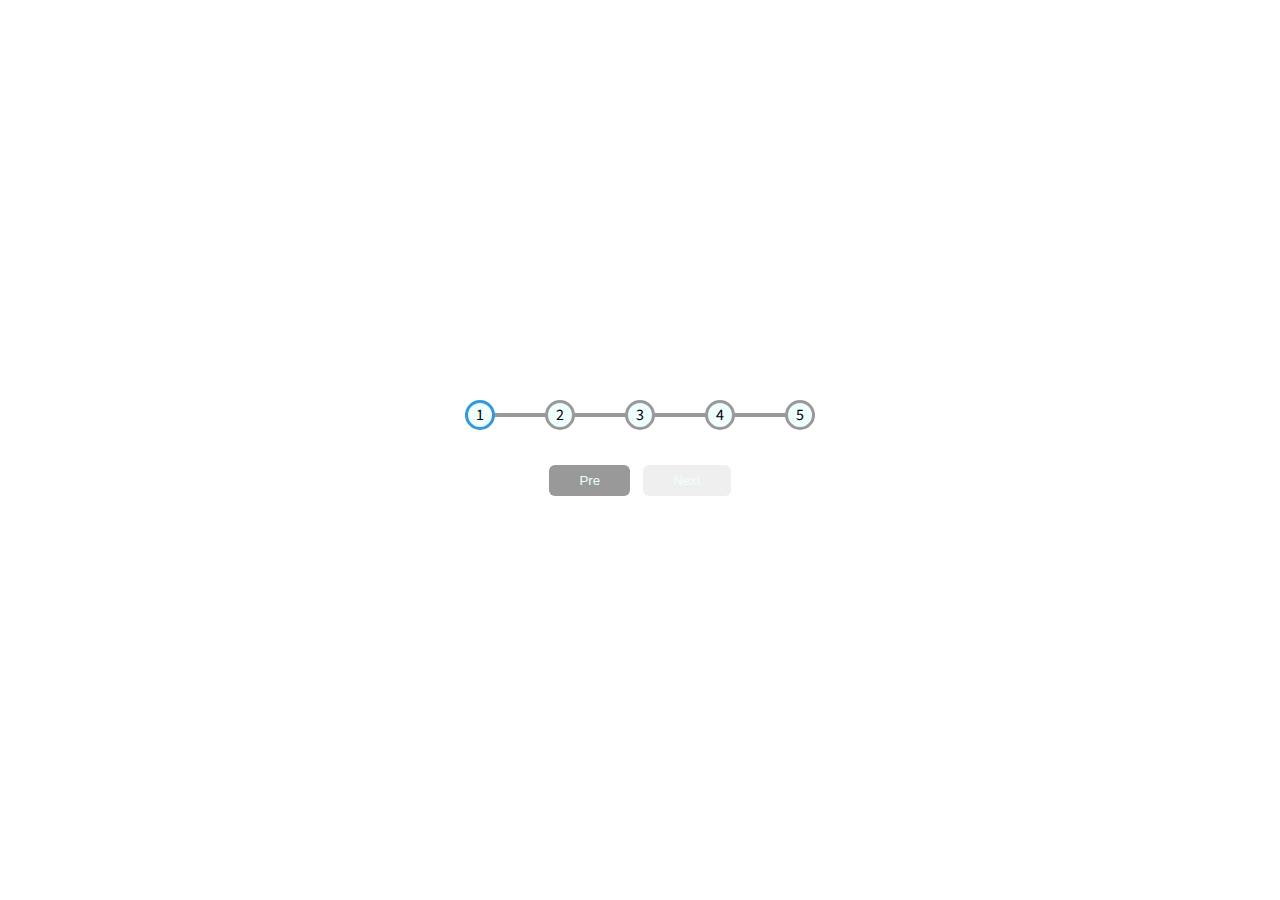
<file: 2.Progressive Steps/index.html>
<!DOCTYPE html>
<html lang="en">
  <head>
    <meta charset="UTF-8" />
    <meta http-equiv="X-UA-Compatible" content="IE=edge" />
    <meta name="viewport" content="width=device-width, initial-scale=1.0" />
    <title>Progressive Card</title>
    <!-- css -->
    <link rel="stylesheet" href="style.css" />
  </head>
  <body>
    <div class="container">
      <div class="progress-container">
        <div class="progress" id="progress"></div>
        <div class="circle active">1</div>
        <div class="circle">2</div>
        <div class="circle">3</div>
        <div class="circle">4</div>
        <div class="circle">5</div>
      </div>
      <button class="btn" id="prev" disabled>Pre</button>
      <button class="btn" id="next">Next</button>
    </div>

    <!-- js -->
    <script src="index.js"></script>
  </body>
</html>
</file>
<file: 2.Progressive Steps/style.css>
@import url('https://fonts.googleapis.com/css2?family=Source+Sans+Pro:wght@600&display=swap');
*{
    
    box-sizing: border-box;
}
:root{
    --line-border-fill:#3498db;
    --line-border-empty:#999;
}

body{
    font-family: 'Source Sans Pro', sans-serif;
    display: flex;
    flex-direction: column;
    justify-content: center;
    align-items: center;
    height: 100vh;
    overflow: hidden;
    margin: 0%;
}
.container{
    text-align: center;
}
.progress-container{
    display: flex;
    
    position: relative;
    margin-bottom: 30px;
    max-width: 100%;
    width: 350px;
    justify-content: space-between;
}
.progress-container::before{
    content: "";
    background-color:var(--line-border-empty);
    position: absolute;
    top: 50%;
    left: 0;
    transform: translateY(-50%);
    z-index: -1;
    width: 100%;
    height: 4px;
    
}
.progress{
    background-color:var(--line-border-fill);
    position: absolute;
    top: 50%;
    left: 0%;
    transform: translateY(-50%);
    z-index: -1;
    width: 0%;
    height: 4px;
    transition: 0.4s ease;
}

.circle{
    
    background-color: azure;
    border-radius: 50%;
    height: 30px;
    width: 30px;
    display: flex;
    align-items: center;
    justify-content: center;
    border: 3px solid var(--line-border-empty);
    transition: 0.4 ease-in;
}
.circle.active{
    border-color: var(--line-border-fill);
}


.btn{
    justify-content: center;
    align-items: center;
    padding: 5px;
    margin: 5px;
    color: azure;
    border-radius: 6px;
    cursor: pointer;
    padding: 8px 30px;
    border: 0;
}

.btn:active{
    transform: scale(0.98);
}
.btn:focus{
    outline: 0;
}
.btn:disabled{
    background-color: var(--line-border-empty);
    cursor: not-allowed;
}
</file>
